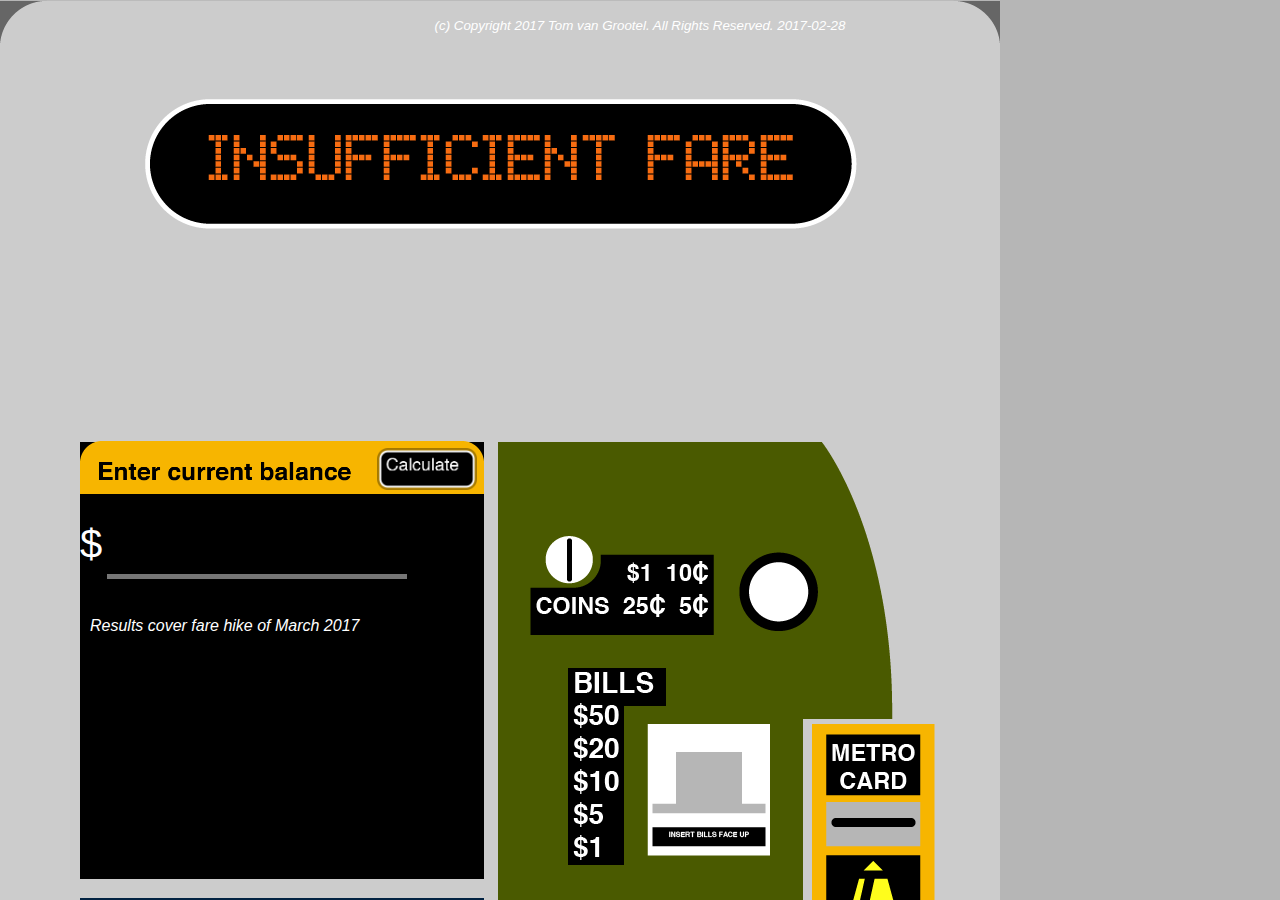
<file: docs/index.html>
<!DOCTYPE html>
<html>
<head>
	<title>Insufficient Fare</title>
	<script type="text/javascript" src="_script/insuffare.js" async></script>
	<link type="text/css" rel="stylesheet" href="./_css/stylesheet.css"/>
</head>
<body>
<div id="input">
	<img src="./_images/title-current-bal.png" width=100%>
	<input id="button-calc" src="./_images/button-calc.png" type="image" onclick="insuffare(curbal.value)">
	<p>
		<label for="curbal" class="large-text">$</label>
		<input id="curbal" class="large-text" type="text" onchange="insuffare(curbal.value)">
	</p>
</div>




<div id="output">
	<p id="PageTarget">
		<i>Results cover fare hike of March 2017</i>
	</p>
</div>




<p>
	<!-- type 'c)<tab> isoD<tab>' to add following line -->
	<small><i>(c) Copyright 2017 Tom van Grootel. All Rights Reserved. 2017-02-28</i></small>
</p>
</body>
</html>
</file>
<file: docs/_css/stylesheet.css>
h1 {
	font-family: Helvetica, Arial, sans-serif;
	font-size: 2em;
	text-align: center;
}

h2 {
	font-family: Helvetica, Arial, sans-serif;
	background-color: #ffb600;
	font-size: 1.8em;
	border-radius: 15px;
	text-align: center;
	padding: 15px;
}

h3 {
	font-family: Helvetica, Arial, sans-serif;
	font-size: 1.5em;
}

h4 {
	font-family: Helvetica, Arial, sans-serif;
	font-size: 1em;
	font-style: italic;
	font-weight: normal;
	line-height: normal;
	margin-top: 1em;
	margin-bottom: 0em;
}

body {
	font-family: Helvetica, Arial, sans-serif;
	text-align: justify;
	background-image: url("../_images/vending-machine.png");
	background-repeat: no-repeat;
	background-position: left top;
	background-size: 1000px;
	background-color: #B6B6B6;
}

a {
	text-decoration: none;
	font-weight: bold;
}

a:link {
	color: #B6B6B6;
}

a:visited {
	color: #B6B6B6;
}

a:hover {
	color: #000000;
}

a:active {
	color: #000000;
}

div {
	margin: auto;
	width: 1000px;
	padding: 15px;
	border: 10px solid #B6B6B6;
	border-radius: 15px;
	background-color: rgba(255,255,255, .8);
}

body > p {
	/*this is the top level. Outside of div*/
	color: white;
	text-align: center;
	
}

#input {
	position: absolute;
	top: 441px;
	left: 80px;
	width: 404px;
	height: 150px;
	padding: 0px;
	border: 0px;
	background-color: rgba(255,255,255, .0);
	
}
#output {
	position: absolute;
	top: 591px;
	left: 80px;
	width: 384px;
	height: 150px;
	padding: 10px;
	border: 0px;
	background-color: rgba(255,255,255, .0);
	color: white;
}

#button-calc {
	float:left;
	position: absolute;
	right: 7px;
	top: 7px;
	padding: 0px;
	width: 100px;
}

#curbal {
	height:60px;
	width: 300px;
	padding: 0px;
	margin: 0px;
	background-color: black;
	border-style: none none solid none;
	border-width: 5px;
}

.large-text {
	color: white;
	font-size: 30pt;
	font-family: Helvetica;
}



/* 
grey #b6b6b6
red #860106 910311
yellow #ffb600
blue #1E2C4F
green #3b5307 395309

red ui ad2229
//red ui A40510
//dark red ui A4030D
orange ui f76c11
yellow ui F7B500
blue ui 012241
green ui 4a5a00

*/

// type 'c)<tab> isoD<tab>' to add following line
// (c) Copyright 2017 Tom van Grootel. All Rights Reserved. 2017-02-28
</file>
